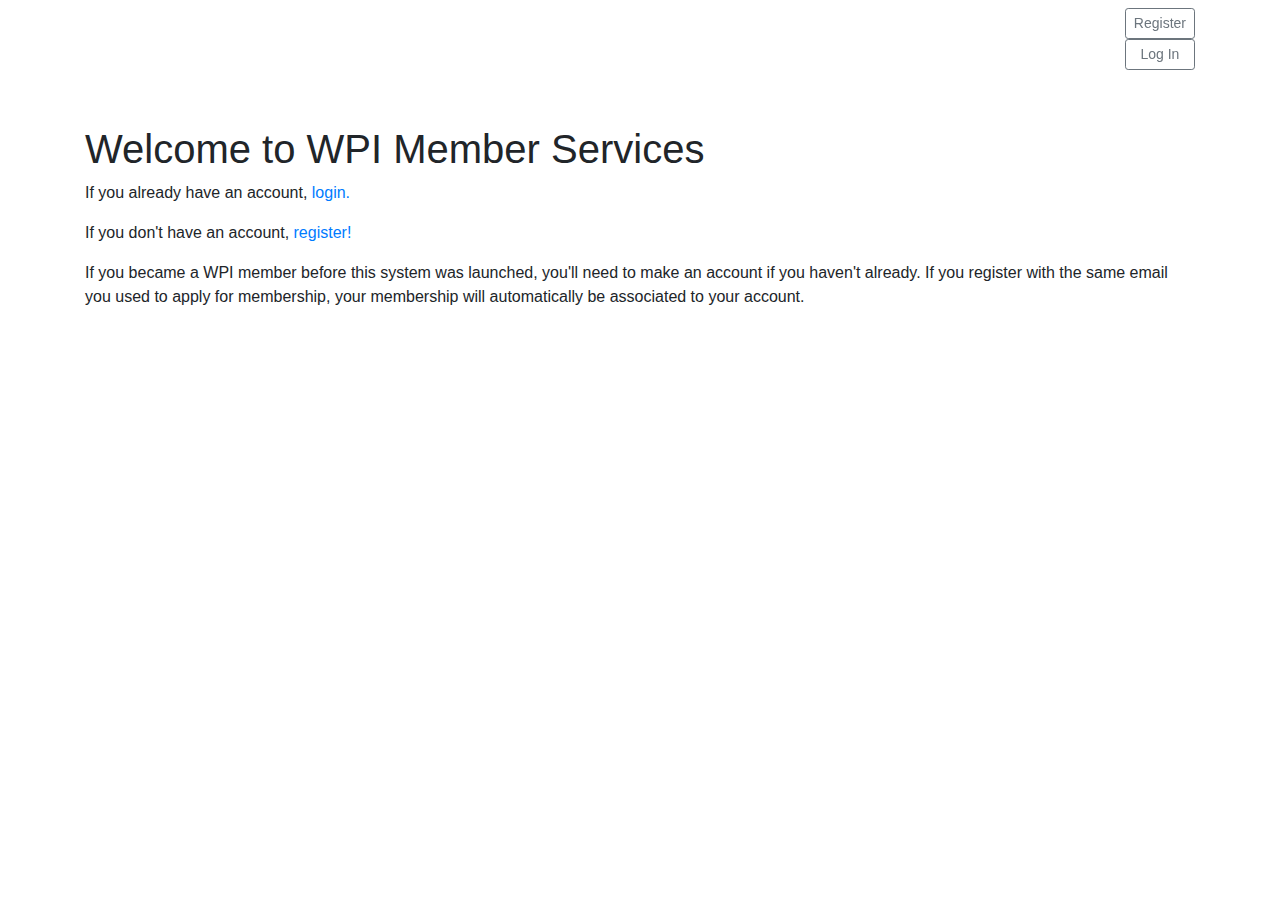
<file: index.html>
<!doctype html><html lang="en"><head><link rel="stylesheet" href="//maxcdn.bootstrapcdn.com/bootstrap/4.0.0-alpha.6/css/bootstrap.css" crossorigin="anonymous"><link href="//fonts.googleapis.com/css?family=Lato" rel="stylesheet"><link href="https://fonts.googleapis.com/icon?family=Material+Icons" rel="stylesheet"><meta charset="utf-8"><title>WPI Member Services</title><base href="/"><meta name="viewport" content="width=device-width,initial-scale=1"><link rel="apple-touch-icon-precomposed" sizes="57x57" href="apple-touch-icon-57x57.png"/><link rel="apple-touch-icon-precomposed" sizes="114x114" href="apple-touch-icon-114x114.png"/><link rel="apple-touch-icon-precomposed" sizes="72x72" href="apple-touch-icon-72x72.png"/><link rel="apple-touch-icon-precomposed" sizes="144x144" href="apple-touch-icon-144x144.png"/><link rel="apple-touch-icon-precomposed" sizes="60x60" href="apple-touch-icon-60x60.png"/><link rel="apple-touch-icon-precomposed" sizes="120x120" href="apple-touch-icon-120x120.png"/><link rel="apple-touch-icon-precomposed" sizes="76x76" href="apple-touch-icon-76x76.png"/><link rel="apple-touch-icon-precomposed" sizes="152x152" href="apple-touch-icon-152x152.png"/><link rel="icon" type="image/png" href="favicon-196x196.png" sizes="196x196"/><link rel="icon" type="image/png" href="favicon-96x96.png" sizes="96x96"/><link rel="icon" type="image/png" href="favicon-32x32.png" sizes="32x32"/><link rel="icon" type="image/png" href="favicon-16x16.png" sizes="16x16"/><link rel="icon" type="image/png" href="favicon-128.png" sizes="128x128"/><meta name="application-name" content="WPI Member Portal"/><meta name="msapplication-TileColor" content="#FFFFFF"/><meta name="msapplication-TileImage" content="mstile-144x144.png"/><meta name="msapplication-square70x70logo" content="mstile-70x70.png"/><meta name="msapplication-square150x150logo" content="mstile-150x150.png"/><meta name="msapplication-wide310x150logo" content="mstile-310x150.png"/><meta name="msapplication-square310x310logo" content="mstile-310x310.png"/><link href="styles.a32759a894cd7966504a.bundle.css" rel="stylesheet"/></head><body><app-root>Loading...</app-root><script type="text/javascript" src="inline.d89e3e1e6fe8e2575b12.bundle.js"></script><script type="text/javascript" src="polyfills.67bf46695184bf48f630.bundle.js"></script><script type="text/javascript" src="main.b26d417891bed9570a32.bundle.js"></script></body></html>
</file>
<file: styles.a32759a894cd7966504a.bundle.css>
.container.ng-sidebar__content{margin-top:125px}a,button{cursor:pointer}.ng-sidebar{background-color:#232323!important;width:300px}.nav__logo{margin-right:auto;margin-bottom:40px;margin-left:auto;width:175px}.icon-container{display:inline-block}.icon-container.search-svg{width:16px;height:16px}.icon-container.pencil-svg{width:13px;height:13px;margin-right:4px}.icon-container.locations-svg,.icon-container.members-svg{vertical-align:middle;margin-right:10px}.icon-container.locations-svg,.icon-container.members-svg{width:18px;height:18px}.navbar .nav-link{padding:0 1em}.navbar__offcanvas{padding-top:25px;padding-right:40px;padding-left:40px}.navbar__offcanvas,.navbar__offcanvas h5{font-family:Lato,sans-serif}.navbar--secondbar{background-color:#fff;top:54px;border-bottom:1px solid #ccc}.navbar--main .icon-container{display:inline-block;width:20px;height:20px;margin-right:15px}.navbar--main .navbar-toggle{background-color:transparent;border:0;cursor:pointer}.navbar--main .navbar-toggle:focus{outline:0}.navbar__user-info{margin-right:15px}.menu-icon{fill:#fff}.ng-sidebar__backdrop{transform:opacity;opacity:.75;animation:fade .2s linear}@keyframes fade{0%{opacity:0}to{opacity:.75}}.locations-icon,.user-icon{fill:#fff}.close{text-shadow:0}.close:focus{outline:0;opacity:.7}.container__candidates{padding-right:0;padding-left:0}.toast-center-center{top:50%;left:50%;transform:translate(-50%,-50%)}.toast-top-center{top:0;right:0;width:100%}.toast-bottom-center{bottom:0;right:0;width:100%}.toast-top-full-width{top:0;right:0;width:100%}.toast-bottom-full-width{bottom:0;right:0;width:100%}.toast-top-left{top:12px;left:12px}.toast-top-right{top:12px;right:12px}.toast-bottom-right{right:12px;bottom:12px}.toast-bottom-left{bottom:12px;left:12px}.toast-title{font-weight:700}.toast-message{word-wrap:break-word}.toast-message a,.toast-message label{color:#fff}.toast-message a:hover{color:#ccc;text-decoration:none}.toast-close-button{position:relative;right:-.3em;top:-.3em;float:right;font-size:20px;font-weight:700;color:#fff;text-shadow:0 1px 0 #fff}.toast-close-button:focus,.toast-close-button:hover{color:#000;text-decoration:none;cursor:pointer;opacity:.4}button.toast-close-button{padding:0;cursor:pointer;background:transparent;border:0}.toast-container{pointer-events:none;position:fixed;z-index:999999}.toast-container *{box-sizing:border-box}.toast-container .toast{position:relative;overflow:hidden;margin:0 0 6px;padding:15px 15px 15px 50px;width:300px;border-radius:3px 3px 3px 3px;background-position:15px;background-repeat:no-repeat;background-size:24px;box-shadow:0 0 12px #999;color:#fff}.toast-container .toast:hover{box-shadow:0 0 12px #000;opacity:1;cursor:pointer}.toast-info{background-image:url("data:image/svg+xml;charset=utf8,%3Csvg xmlns='http://www.w3.org/2000/svg' viewBox='0 0 512 512' width='512' height='512'%3E%3Cpath fill='rgb(255,255,255)' d='M256 8C119.043 8 8 119.083 8 256c0 136.997 111.043 248 248 248s248-111.003 248-248C504 119.083 392.957 8 256 8zm0 110c23.196 0 42 18.804 42 42s-18.804 42-42 42-42-18.804-42-42 18.804-42 42-42zm56 254c0 6.627-5.373 12-12 12h-88c-6.627 0-12-5.373-12-12v-24c0-6.627 5.373-12 12-12h12v-64h-12c-6.627 0-12-5.373-12-12v-24c0-6.627 5.373-12 12-12h64c6.627 0 12 5.373 12 12v100h12c6.627 0 12 5.373 12 12v24z'/%3E%3C/svg%3E")}.toast-error{background-image:url("data:image/svg+xml;charset=utf8,%3Csvg xmlns='http://www.w3.org/2000/svg' viewBox='0 0 512 512' width='512' height='512'%3E%3Cpath fill='rgb(255,255,255)' d='M256 8C119 8 8 119 8 256s111 248 248 248 248-111 248-248S393 8 256 8zm121.6 313.1c4.7 4.7 4.7 12.3 0 17L338 377.6c-4.7 4.7-12.3 4.7-17 0L256 312l-65.1 65.6c-4.7 4.7-12.3 4.7-17 0L134.4 338c-4.7-4.7-4.7-12.3 0-17l65.6-65-65.6-65.1c-4.7-4.7-4.7-12.3 0-17l39.6-39.6c4.7-4.7 12.3-4.7 17 0l65 65.7 65.1-65.6c4.7-4.7 12.3-4.7 17 0l39.6 39.6c4.7 4.7 4.7 12.3 0 17L312 256l65.6 65.1z'/%3E%3C/svg%3E")}.toast-success{background-image:url("data:image/svg+xml;charset=utf8,%3Csvg xmlns='http://www.w3.org/2000/svg' viewBox='0 0 512 512' width='512' height='512'%3E%3Cpath fill='rgb(255,255,255)' d='M173.898 439.404l-166.4-166.4c-9.997-9.997-9.997-26.206 0-36.204l36.203-36.204c9.997-9.998 26.207-9.998 36.204 0L192 312.69 432.095 72.596c9.997-9.997 26.207-9.997 36.204 0l36.203 36.204c9.997 9.997 9.997 26.206 0 36.204l-294.4 294.401c-9.998 9.997-26.207 9.997-36.204-.001z'/%3E%3C/svg%3E")}.toast-warning{background-image:url("data:image/svg+xml;charset=utf8,%3Csvg xmlns='http://www.w3.org/2000/svg' viewBox='0 0 576 512' width='576' height='512'%3E%3Cpath fill='rgb(255,255,255)' d='M569.517 440.013C587.975 472.007 564.806 512 527.94 512H48.054c-36.937 0-59.999-40.055-41.577-71.987L246.423 23.985c18.467-32.009 64.72-31.951 83.154 0l239.94 416.028zM288 354c-25.405 0-46 20.595-46 46s20.595 46 46 46 46-20.595 46-46-20.595-46-46-46zm-43.673-165.346l7.418 136c.347 6.364 5.609 11.346 11.982 11.346h48.546c6.373 0 11.635-4.982 11.982-11.346l7.418-136c.375-6.874-5.098-12.654-11.982-12.654h-63.383c-6.884 0-12.356 5.78-11.981 12.654z'/%3E%3C/svg%3E")}.toast-container.toast-bottom-center .toast,.toast-container.toast-top-center .toast{width:300px;margin-left:auto;margin-right:auto}.toast-container.toast-bottom-full-width .toast,.toast-container.toast-top-full-width .toast{width:96%;margin-left:auto;margin-right:auto}.toast{background-color:#030303;pointer-events:auto}.toast-success{background-color:#51a351}.toast-error{background-color:#bd362f}.toast-info{background-color:#2f96b4}.toast-warning{background-color:#f89406}.toast-progress{position:absolute;left:0;bottom:0;height:4px;background-color:#000;opacity:.4}@media (max-width:240px){.toast-container .toast.div{padding:8px 8px 8px 50px;width:11em}.toast-container .toast-close-button{right:-.2em;top:-.2em}}@media (min-width:241px) and (max-width:480px){.toast-container .toast.div{padding:8px 8px 8px 50px;width:18em}.toast-container .toast-close-button{right:-.2em;top:-.2em}}@media (min-width:481px) and (max-width:768px){.toast-container .toast.div{padding:15px 15px 15px 50px;width:25em}}.bs-datepicker{display:-ms-flexbox;display:flex;-ms-flex-align:stretch;align-items:stretch;-ms-flex-flow:row wrap;flex-flow:row wrap;background:#fff;box-shadow:0 0 10px 0 #aaa;position:relative;z-index:1}.bs-datepicker:after{clear:both;content:"";display:block}.bs-datepicker bs-day-picker{float:left}.bs-datepicker-btns button:active,.bs-datepicker-btns button:focus,.bs-datepicker-btns button:hover,.bs-datepicker-predefined-btns button:active,.bs-datepicker-predefined-btns button:focus,.bs-datepicker button:active,.bs-datepicker button:focus,.bs-datepicker button:hover,.bs-datepicker input:active,.bs-datepicker input:focus,.bs-datepicker input:hover{outline:none}.bs-datepicker-head{min-width:270px;height:50px;padding:10px;border-radius:3px 3px 0 0;text-align:justify}.bs-datepicker-head:after{content:"";display:inline-block;vertical-align:top;width:100%}.bs-datepicker-head button{display:inline-block;vertical-align:top;padding:0;height:30px;line-height:30px;border:0;background:transparent;text-align:center;cursor:pointer;color:#fff;transition:.3s}.bs-datepicker-head button[disabled],.bs-datepicker-head button[disabled]:active,.bs-datepicker-head button[disabled]:hover{background:hsla(0,0%,87%,.3);color:#f5f5f5;cursor:not-allowed}.bs-datepicker-head button.next,.bs-datepicker-head button.previous{border-radius:50%;width:30px;height:30px}.bs-datepicker-head button.next span,.bs-datepicker-head button.previous span{font-size:28px;line-height:1;display:inline-block;position:relative;height:100%;width:100%;border-radius:50%}.bs-datepicker-head button.current{border-radius:15px;max-width:155px;padding:0 13px}.bs-datepicker-head button:hover{background-color:rgba(0,0,0,.1)}.bs-datepicker-head button:active{background-color:rgba(0,0,0,.2)}.bs-datepicker-body{padding:10px;border-radius:0 0 3px 3px;min-height:232px;min-width:278px;border:1px solid #e9edf0}.bs-datepicker-body .days.weeks{position:relative;z-index:1}.bs-datepicker-body table{width:100%;border-collapse:separate;border-spacing:0}.bs-datepicker-body table th{font-size:13px;color:#9aaec1;font-weight:400;text-align:center}.bs-datepicker-body table td{color:#54708b;text-align:center;position:relative;padding:0}.bs-datepicker-body table td span{display:block;margin:0 auto;font-size:13px;border-radius:50%;position:relative;-moz-user-select:none;-webkit-user-select:none;-ms-user-select:none}.bs-datepicker-body table td:not(.disabled) span{cursor:pointer}.bs-datepicker-body table td.is-highlighted:not(.disabled):not(.selected) span,.bs-datepicker-body table td span.is-highlighted:not(.disabled):not(.selected){background-color:#e9edf0;transition:0s}.bs-datepicker-body table td.disabled span,.bs-datepicker-body table td span.disabled{color:#9aaec1}.bs-datepicker-body table td.selected span,.bs-datepicker-body table td span.selected{color:#fff}.bs-datepicker-body table td.active{position:relative}.bs-datepicker-body table td.active.select-start:before{left:35%}.bs-datepicker-body table td.active.select-end:before{left:-85%}.bs-datepicker-body table td.active.select-end span:after,.bs-datepicker-body table td.active.select-start span:after,.bs-datepicker-body table td span.active.select-end:after,.bs-datepicker-body table td span.active.select-start:after{content:"";display:block;position:absolute;z-index:-1;width:100%;height:100%;transition:.3s;top:0;border-radius:50%}.bs-datepicker-body table td:before,.bs-datepicker-body table td span:before{content:"";display:block;position:absolute;z-index:-1;top:6px;bottom:6px;left:-2px;right:-2px;box-sizing:content-box;background:transparent}.bs-datepicker-body table td.active.select-start+td.active:before{left:-20%}.bs-datepicker-body table td:last-child.active:before{border-radius:0 3px 3px 0;width:125%;left:-25%}.bs-datepicker-body table td[class*=select-] span,.bs-datepicker-body table td span[class*=select-]{border-radius:50%;color:#fff}.bs-datepicker-body table.days span.active:not(.select-start):before,.bs-datepicker-body table.days span.in-range:not(.select-start):before,.bs-datepicker-body table.days td.active:not(.select-start):before,.bs-datepicker-body table.days td.in-range:not(.select-start):before{background:#e9edf0}.bs-datepicker-body table.days span{width:32px;height:32px;line-height:32px}.bs-datepicker-body table.days span.select-start{z-index:2}.bs-datepicker-body table.days span.in-range.select-end:before,.bs-datepicker-body table.days span.is-highlighted.in-range:before{background:none;right:0;left:0}.bs-datepicker-body table.days td.active+td.is-highlighted:before,.bs-datepicker-body table.days td.active+td.select-end:before,.bs-datepicker-body table.days td.in-range+td.is-highlighted:before,.bs-datepicker-body table.days td.in-range+td.select-end:before,.bs-datepicker-body table.days td.select-start+td.is-highlighted:before,.bs-datepicker-body table.days td.select-start+td.select-end:before{background:#e9edf0;width:100%}.bs-datepicker-body table.weeks tr td:nth-child(2).active:before{border-radius:3px 0 0 3px;left:0;width:100%}.bs-datepicker-body table:not(.weeks) tr td:first-child:before{border-radius:3px 0 0 3px}.bs-datepicker-body table.years td span{width:46px;height:46px;line-height:45px;margin:0 auto}.bs-datepicker-body table.years tr:not(:last-child) td span{margin-bottom:8px}.bs-datepicker-body table.months td{height:52px}.bs-datepicker-body table.months td span{padding:6px;border-radius:15px}.bs-datepicker .current-timedate{color:#54708b;font-size:15px;text-align:center;height:30px;line-height:30px;border-radius:20px;border:1px solid #e9edf0;margin-bottom:10px;cursor:pointer;text-transform:uppercase;-moz-user-select:none;-webkit-user-select:none;-ms-user-select:none}.bs-datepicker .current-timedate span:not(:empty):before{content:"";width:15px;height:16px;display:inline-block;margin-right:4px;vertical-align:text-bottom;background:url([data-uri])}.bs-datepicker-multiple{display:inline-block;border-radius:4px 0 0 4px}.bs-datepicker-multiple+.bs-datepicker-multiple{margin-left:10px}.bs-datepicker-multiple .bs-datepicker{box-shadow:none;position:relative}.bs-datepicker-multiple .bs-datepicker:not(:last-child){padding-right:10px}.bs-datepicker-multiple .bs-datepicker+.bs-datepicker:after{content:"";display:block;width:14px;height:10px;background:url([data-uri]);position:absolute;top:25px;left:-8px}.bs-datepicker-multiple .bs-datepicker .left{float:left}.bs-datepicker-multiple .bs-datepicker .right{float:right}.bs-datepicker-container{padding:15px}.bs-datepicker-custom-range{padding:15px;background:#eee}.bs-datepicker-predefined-btns button{width:100%;display:block;height:30px;background-color:#9aaec1;border-radius:4px;color:#fff;border:0;margin-bottom:10px;padding:0 18px;text-align:left;transition:.3s}.bs-datepicker-predefined-btns button:active,.bs-datepicker-predefined-btns button:hover{background-color:#54708b}.bs-datepicker .is-other-month{color:rgba(0,0,0,.25)}.bs-datepicker-buttons{display:-ms-flexbox;display:flex;-ms-flex-flow:row wrap;flex-flow:row wrap;-ms-flex-pack:end;justify-content:flex-end;padding-top:10px;border-top:1px solid #e9edf0}.bs-datepicker-buttons .btn-default{margin-left:10px}.bs-timepicker-container{padding:10px 0}.bs-timepicker-label{color:#54708b;margin-bottom:10px}.bs-timepicker-controls{display:inline-block;vertical-align:top;margin-right:10px}.bs-timepicker-controls button{width:20px;height:20px;border-radius:50%;border:0;background-color:#e9edf0;color:#54708b;font-size:16px;font-weight:700;vertical-align:middle;line-height:0;padding:0;transition:.3s}.bs-timepicker-controls button:hover{background-color:#d5dadd}.bs-timepicker-controls input{width:35px;height:25px;border-radius:13px;text-align:center;border:1px solid #e9edf0}.bs-timepicker .switch-time-format{text-transform:uppercase;min-width:54px;height:25px;border-radius:20px;border:1px solid #e9edf0;background:#fff;color:#54708b;font-size:13px}.bs-timepicker .switch-time-format img{vertical-align:initial;margin-left:4px}bs-datepicker-container,bs-daterangepicker-container{z-index:1080}@media (max-width:768px){.bs-datepicker-multiple{display:-ms-flexbox;display:flex}.bs-datepicker-multiple+.bs-datepicker-multiple{margin-top:10px;margin-left:0}}.theme-default .bs-datepicker-body table td.selected span,.theme-default .bs-datepicker-body table td[class*=select-] span:after,.theme-default .bs-datepicker-body table td span.selected,.theme-default .bs-datepicker-body table td span[class*=select-]:after,.theme-default .bs-datepicker-head{background-color:#777}.theme-default .bs-datepicker-body table td.week span{color:#777}.theme-green .bs-datepicker-body table td.selected span,.theme-green .bs-datepicker-body table td[class*=select-] span:after,.theme-green .bs-datepicker-body table td span.selected,.theme-green .bs-datepicker-body table td span[class*=select-]:after,.theme-green .bs-datepicker-head{background-color:#5cb85c}.theme-green .bs-datepicker-body table td.week span{color:#5cb85c}.theme-blue .bs-datepicker-body table td.selected span,.theme-blue .bs-datepicker-body table td[class*=select-] span:after,.theme-blue .bs-datepicker-body table td span.selected,.theme-blue .bs-datepicker-body table td span[class*=select-]:after,.theme-blue .bs-datepicker-head{background-color:#5bc0de}.theme-blue .bs-datepicker-body table td.week span{color:#5bc0de}.theme-dark-blue .bs-datepicker-body table td.selected span,.theme-dark-blue .bs-datepicker-body table td[class*=select-] span:after,.theme-dark-blue .bs-datepicker-body table td span.selected,.theme-dark-blue .bs-datepicker-body table td span[class*=select-]:after,.theme-dark-blue .bs-datepicker-head{background-color:#337ab7}.theme-dark-blue .bs-datepicker-body table td.week span{color:#337ab7}.theme-red .bs-datepicker-body table td.selected span,.theme-red .bs-datepicker-body table td[class*=select-] span:after,.theme-red .bs-datepicker-body table td span.selected,.theme-red .bs-datepicker-body table td span[class*=select-]:after,.theme-red .bs-datepicker-head{background-color:#d9534f}.theme-red .bs-datepicker-body table td.week span{color:#d9534f}.theme-orange .bs-datepicker-body table td.selected span,.theme-orange .bs-datepicker-body table td[class*=select-] span:after,.theme-orange .bs-datepicker-body table td span.selected,.theme-orange .bs-datepicker-body table td span[class*=select-]:after,.theme-orange .bs-datepicker-head{background-color:#f0ad4e}.theme-orange .bs-datepicker-body table td.week span{color:#f0ad4e}.ng-select.ng-select-opened>.ng-select-container{background:#fff;border-color:#b3b3b3 #ccc #d9d9d9}.ng-select.ng-select-opened>.ng-select-container:hover{box-shadow:none}.ng-select.ng-select-opened>.ng-select-container .ng-arrow{top:-2px;border-color:transparent transparent #999;border-width:0 5px 5px}.ng-select.ng-select-opened>.ng-select-container .ng-arrow:hover{border-color:transparent transparent #666}.ng-select.ng-select-opened.ng-select-bottom>.ng-select-container{border-bottom-right-radius:0;border-bottom-left-radius:0}.ng-select.ng-select-opened.ng-select-top>.ng-select-container{border-top-right-radius:0;border-top-left-radius:0}.ng-select.ng-select-focused:not(.ng-select-opened)>.ng-select-container{border-color:#007eff;box-shadow:inset 0 1px 1px rgba(0,0,0,.075),0 0 0 3px rgba(0,126,255,.1)}.ng-select.ng-select-disabled>.ng-select-container{background-color:#f9f9f9}.ng-select .ng-has-value .ng-placeholder{display:none}.ng-select .ng-select-container{background-color:#fff;border-radius:4px;border:1px solid #ccc;min-height:36px;-ms-flex-align:center;align-items:center}.ng-select .ng-select-container:hover{box-shadow:0 1px 0 rgba(0,0,0,.06)}.ng-select .ng-select-container .ng-value-container{-ms-flex-align:center;align-items:center;padding-left:10px}.ng-select .ng-select-container .ng-value-container .ng-placeholder{color:#aaa}.ng-select.ng-select-single .ng-select-container{height:36px}.ng-select.ng-select-single .ng-select-container .ng-value-container .ng-input{left:0;padding-left:10px;padding-right:50px;top:5px}.ng-select.ng-select-multiple.ng-select-disabled>.ng-select-container .ng-value-container .ng-value{background-color:#f9f9f9;border:1px solid #e3e3e3}.ng-select.ng-select-multiple.ng-select-disabled>.ng-select-container .ng-value-container .ng-value .ng-value-label{padding:0 5px}.ng-select.ng-select-multiple .ng-select-container .ng-value-container{padding-left:7px;padding-top:5px}.ng-select.ng-select-multiple .ng-select-container .ng-value-container .ng-value{font-size:.9em;margin-right:5px;margin-bottom:5px;background-color:#f5faff;border-radius:2px;border:1px solid #c2e0ff}.ng-select.ng-select-multiple .ng-select-container .ng-value-container .ng-value.ng-value-disabled{background-color:#f9f9f9;border:1px solid #e3e3e3}.ng-select.ng-select-multiple .ng-select-container .ng-value-container .ng-value.ng-value-disabled .ng-value-label{padding-left:5px}.ng-select.ng-select-multiple .ng-select-container .ng-value-container .ng-value .ng-value-label{display:inline-block;padding:0 5px 0 5px}.ng-select.ng-select-multiple .ng-select-container .ng-value-container .ng-value .ng-value-icon{display:inline-block;padding:0 5px}.ng-select.ng-select-multiple .ng-select-container .ng-value-container .ng-value .ng-value-icon:hover{background-color:#d8eafd}.ng-select.ng-select-multiple .ng-select-container .ng-value-container .ng-value .ng-value-icon.left{border-right:1px solid #c2e0ff}.ng-select.ng-select-multiple .ng-select-container .ng-value-container .ng-value .ng-value-icon.right{border-left:1px solid #c2e0ff}.ng-select.ng-select-multiple .ng-select-container .ng-value-container .ng-input{padding-bottom:3px;padding-left:3px}.ng-select.ng-select-multiple .ng-select-container .ng-value-container .ng-placeholder{top:5px;padding-bottom:5px;padding-left:3px}.ng-select .ng-clear-wrapper{color:#999}.ng-select .ng-clear-wrapper .ng-clear:hover{color:#d0021b}.ng-select .ng-spinner-zone{padding-right:5px;padding-top:5px}.ng-select .ng-arrow-wrapper{padding-right:5px;width:25px}.ng-select .ng-arrow-wrapper .ng-arrow{border-color:#999 transparent transparent;border-style:solid;border-width:5px 5px 2.5px}.ng-select .ng-arrow-wrapper .ng-arrow:hover{border-top-color:#666}.ng-dropdown-panel{background-color:#fff;border:1px solid #ccc;box-shadow:0 1px 0 rgba(0,0,0,.06)}.ng-dropdown-panel.ng-select-bottom{top:100%;border-bottom-right-radius:4px;border-bottom-left-radius:4px;border-top-color:#e6e6e6;margin-top:-1px}.ng-dropdown-panel.ng-select-bottom .ng-dropdown-panel-items .ng-option:last-child{border-bottom-right-radius:4px;border-bottom-left-radius:4px}.ng-dropdown-panel.ng-select-top{bottom:100%;border-top-right-radius:4px;border-top-left-radius:4px;border-bottom-color:#e6e6e6;margin-bottom:-1px}.ng-dropdown-panel.ng-select-top .ng-dropdown-panel-items .ng-option:first-child{border-top-right-radius:4px;border-top-left-radius:4px}.ng-dropdown-panel .ng-dropdown-header{border-bottom:1px solid #ccc;padding:5px 7px}.ng-dropdown-panel .ng-dropdown-footer{border-top:1px solid #ccc;padding:5px 7px}.ng-dropdown-panel .ng-dropdown-panel-items{margin-bottom:1px}.ng-dropdown-panel .ng-dropdown-panel-items .ng-optgroup{-webkit-user-select:none;-moz-user-select:none;-ms-user-select:none;user-select:none;cursor:default;padding:8px 10px;font-weight:500;color:rgba(0,0,0,.54);cursor:pointer}.ng-dropdown-panel .ng-dropdown-panel-items .ng-optgroup.ng-option-disabled{cursor:default}.ng-dropdown-panel .ng-dropdown-panel-items .ng-optgroup.ng-option-marked{background-color:#ebf5ff}.ng-dropdown-panel .ng-dropdown-panel-items .ng-optgroup.ng-option-selected{background-color:#f5faff;font-weight:600}.ng-dropdown-panel .ng-dropdown-panel-items .ng-option{background-color:#fff;color:rgba(0,0,0,.87);padding:8px 10px}.ng-dropdown-panel .ng-dropdown-panel-items .ng-option.ng-option-selected{color:#333;background-color:#f5faff}.ng-dropdown-panel .ng-dropdown-panel-items .ng-option.ng-option-selected .ng-option-label{font-weight:600}.ng-dropdown-panel .ng-dropdown-panel-items .ng-option.ng-option-marked{background-color:#ebf5ff;color:#333}.ng-dropdown-panel .ng-dropdown-panel-items .ng-option.ng-option-disabled{color:#ccc}.ng-dropdown-panel .ng-dropdown-panel-items .ng-option.ng-option-child{padding-left:22px}.ng-dropdown-panel .ng-dropdown-panel-items .ng-option .ng-tag-label{padding-right:5px;font-size:80%;font-weight:400}
</file>
